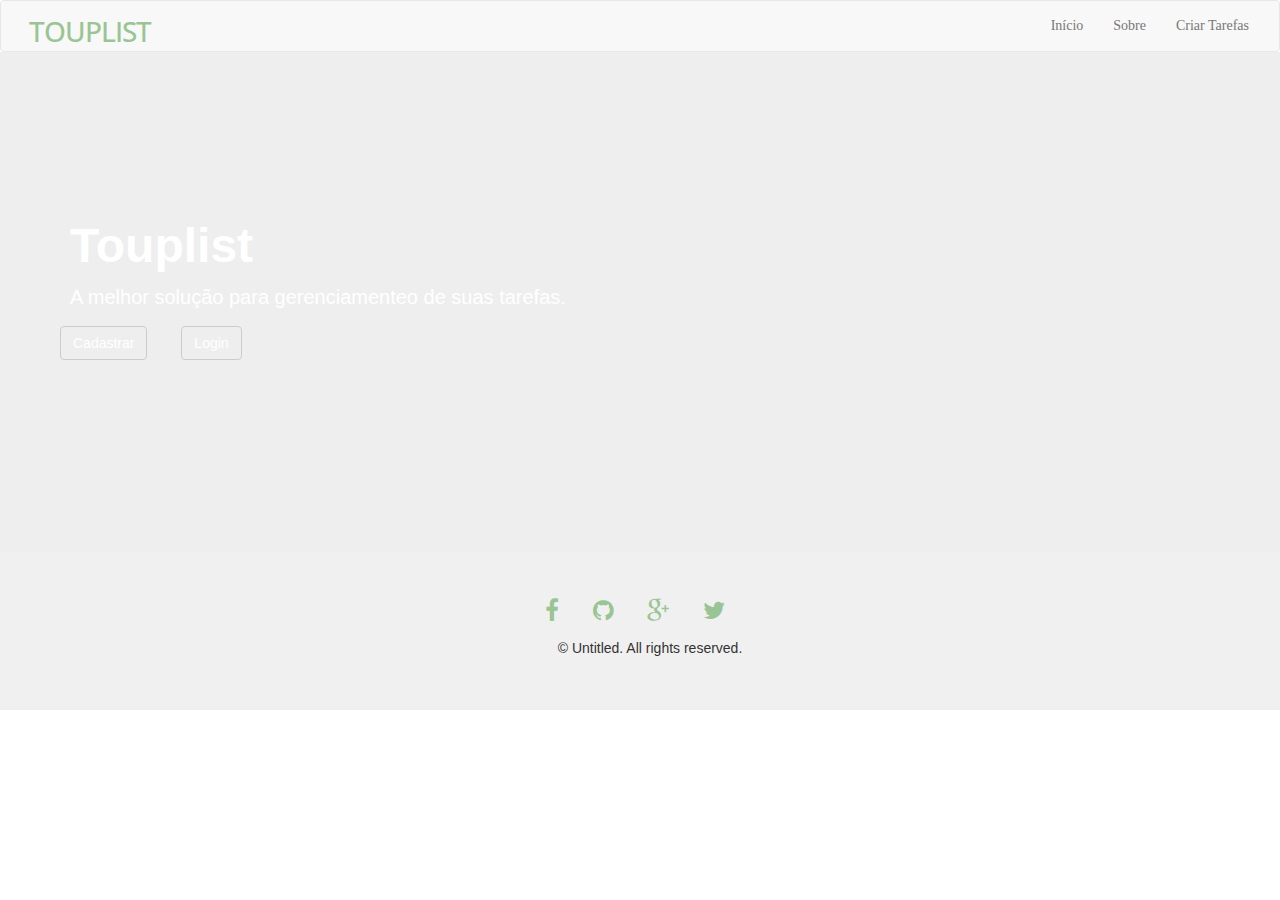
<file: index.html>
<!DOCTYPE html>

<html>
	<title>ToUp List</title>
	<meta charset="utf-8"/>
	<link rel="stylesheet" type="text/css" href="assets/css/bootstrap.css">
	<link href="assets/font-awesome/css/font-awesome.css" rel="stylesheet" />
	<link href='http://fonts.googleapis.com/css?family=Open+Sans+Condensed:300' rel='stylesheet' type='text/css'>
	<link rel="stylesheet" type="text/css" href="assets/css/style.css">

</html>
<body>

	<!--Header/Cabecalho -->
	<header id="header">
					
		<!--Nav/Barra Navegação -->
		<nav class="navbar navbar-default" role="navigation">
			<div class="container-fluid">
				<div class="pull-left">
					<a href="index.html"><h3 id="logo">TOUPLIST</h3></a>
				</div>
				<div class="collapse navbar-collapse" id="bs-example-navbar-collapse-1">	
					<ul class="nav navbar-nav navbar-right">
						<li><a href="#">Início</a></li>
						<li><a href="#">Sobre</a></li>
						<li><a href="#">Criar Tarefas</a></li>
      		</ul>
       	</div><!-- /.navbar-collapse -->
  		</div><!-- /.container-fluid -->
		</nav>
	<!-- Fim header/cabecalho -->
	</header>

	<!--Section banner/cadastrar/login -->
	<section id="banner">
		<div class="jumbotron">
			<div class="container">
				<h1>Touplist</h1>
				<p>A melhor solução para gerenciamenteo de suas tarefas.</p>
				<div class="actions text-left">
						<a id="button-login" class="btn btn-default" href="#">Cadastrar</a>
						<a id="button-cadastro" class="btn btn-default" href="#">Login</a>
				</div>
			</div>
		</div>
	</section>
	<!-- fim section banner -->




	<!--footer/rodapé -->
	<footer id="footer">
		<ul class="icons">
			<li>
				<a href="https://www.facebook.com/samyaiires"><i class="fa fa-facebook"></i></a>
			</li>
			<li>
				<a href="https://github.com/samyaiires"><i class="fa fa-github"></i></a>
			</li>
			<li>
				<a href="#"><i class="fa fa-google-plus"></i></a>
			</li>
			<li>
				<a href="#"><i class="fa fa-twitter"></i></a>
			</li>
		</ul>
		<ul class="copyright">
			<li>
				© Untitled. All rights reserved.
			</li>
		</ul>
	</footer>
	<!-- fim footer/rodaṕé -->
	

</body>
</file>
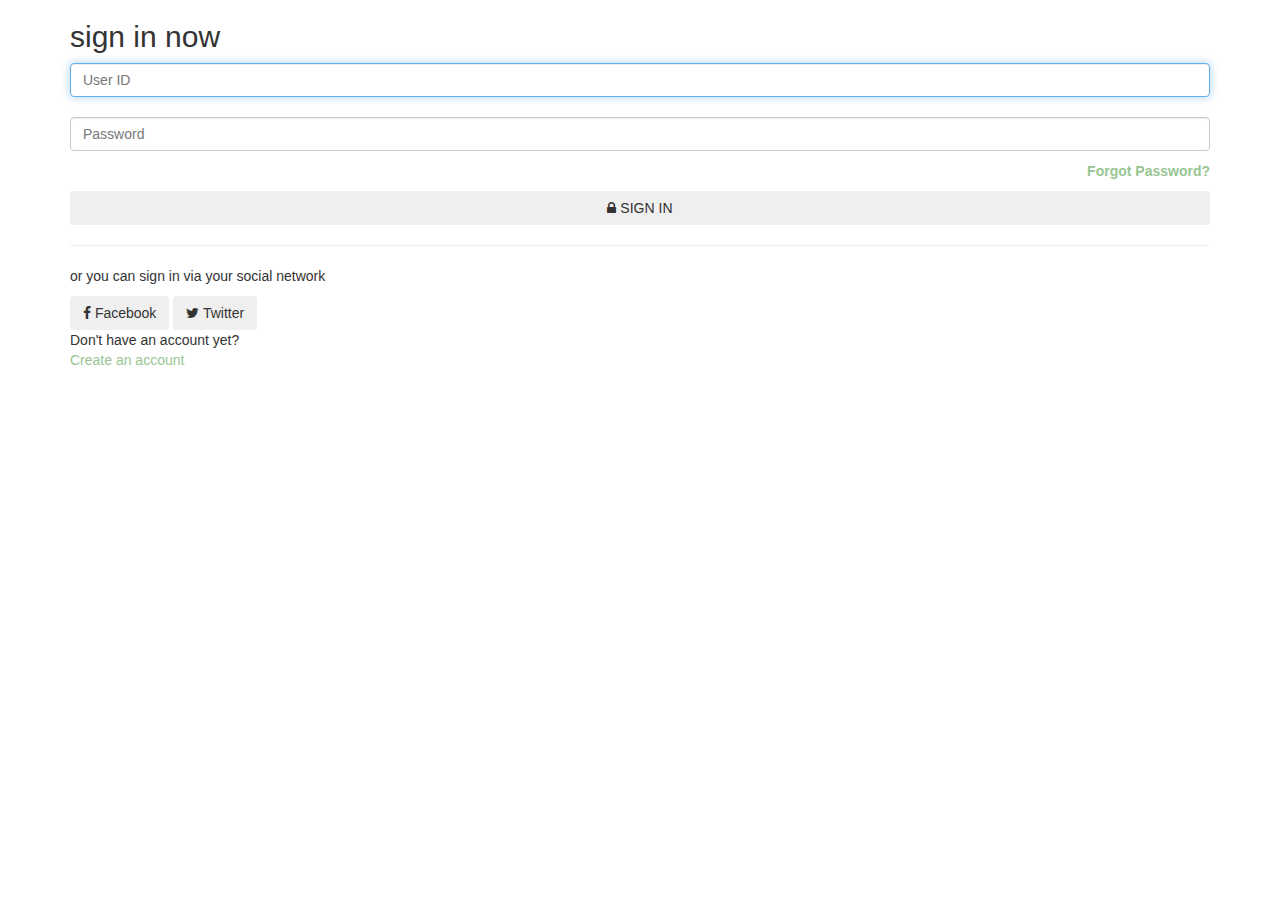
<file: login.html>
<!DOCTYPE html>

<html>
	<head>
		<title>ToUp List</title>
		<meta charset="utf-8"/>
		<link rel="stylesheet" type="text/css" href="assets/css/bootstrap.css">
		<link href="assets/font-awesome/css/font-awesome.css" rel="stylesheet" />
		<link href='http://fonts.googleapis.com/css?family=Open+Sans+Condensed:300' rel='stylesheet' type='text/css'>
		<link rel="stylesheet" type="text/css" href="assets/css/style.css">
	</head>

	<body>
<div id="login-page">
	  	<div class="container">
	  	
		      <form class="form-login" action="index.html">
		        <h2 class="form-login-heading">sign in now</h2>
		        <div class="login-wrap">
		            <input type="text" class="form-control" placeholder="User ID" autofocus>
		            <br>
		            <input type="password" class="form-control" placeholder="Password">
		            <label class="checkbox">
		                <span class="pull-right">
		                    <a data-toggle="modal" href="login.html#myModal"> Forgot Password?</a>
		
		                </span>
		            </label>
		            <button class="btn btn-theme btn-block" href="index.html" type="submit"><i class="fa fa-lock"></i> SIGN IN</button>
		            <hr>
		            
		            <div class="login-social-link centered">
		            <p>or you can sign in via your social network</p>
		                <button class="btn btn-facebook" type="submit"><i class="fa fa-facebook"></i> Facebook</button>
		                <button class="btn btn-twitter" type="submit"><i class="fa fa-twitter"></i> Twitter</button>
		            </div>
		            <div class="registration">
		                Don't have an account yet?<br/>
		                <a class="" href="#">
		                    Create an account
		                </a>
		            </div>
		
		        </div>
		
		          <!-- Modal -->
		          <div aria-hidden="true" aria-labelledby="myModalLabel" role="dialog" tabindex="-1" id="myModal" class="modal fade">
		              <div class="modal-dialog">
		                  <div class="modal-content">
		                      <div class="modal-header">
		                          <button type="button" class="close" data-dismiss="modal" aria-hidden="true">&times;</button>
		                          <h4 class="modal-title">Forgot Password ?</h4>
		                      </div>
		                      <div class="modal-body">
		                          <p>Enter your e-mail address below to reset your password.</p>
		                          <input type="text" name="email" placeholder="Email" autocomplete="off" class="form-control placeholder-no-fix">
		
		                      </div>
		                      <div class="modal-footer">
		                          <button data-dismiss="modal" class="btn btn-default" type="button">Cancel</button>
		                          <button class="btn btn-theme" type="button">Submit</button>
		                      </div>
		                  </div>
		              </div>
		          </div>
		          <!-- modal -->
		
		      </form>	  	
	  	
	  	</div>
	  </div>
    <script type="text/javascript" src="assets/js/jquery.backstretch.min.js"></script>
     <script>
        $.backstretch("assets/images/login-bg.png", {speed: 500});
    </script>

	</body>
</html>
</file>
<file: assets/css/style.css>
body {
		background: #fff;
	}

a {
	color: #98C593;
	text-decoration: none;
}

ul {
	list-style: none outside none;
	cursor: default;
	margin-right:20px; 
}

nav ul li a {
	font-family: 'Shift';
}

#banner {
    color: #fff;
}

	.jumbotron {
		background-image:url('http://th04.deviantart.net/fs70/PRE/f/2010/029/a/2/Smiley_Sticky_Note__by_Needzy.jpg');
		height: 500px;
	  	background-repeat: no-repeat;
	 	background-size: cover;
 	  	margin-top: -20px;
	}

	.jumbotron .container {
  		position: relative;
  		top:100px;
	}	

	.jumbotron h1 {
  		color: #fff;
  		font-size: 48px;  
  		font-family: 'Shift', sans-serif;
  		font-weight: bold;
	}

	.jumbotron p {
  		font-size: 20px;
  		color: #fff;
	}

	#button-login {
		background-color: inherit;
		color: #ffffff;
		margin-left: -10px;
		margin-right: 30px;
		margin-bottom: 5px;
	}

	#button-cadastro {
		background-color: inherit;
		color: #ffffff;
		margin-bottom: 5px;
	}
#logo {
		position: absolute;
		margin-top: -12px;
		left: 1em;
		top: 0;
		height: 3em;
		line-height: 3em;
		letter-spacing: -1px;
		font-family: 'Open Sans Condensed', sans-serif;
		font-size: 28px;
	}

#footer {
	background-color: #F0F0F0;
	padding: 3em;
	margin-top: -30px;
	text-align: center;
	display: block;

}

	ul.icons li{
		display: inline-block;
		padding: 0px 1.25em 0px 0px;
		font-size: 24px;
	}

	ul.actions li {
		display: inline-block;
	}

	ul.copyright li {
		display: inline;
	}
</file>
